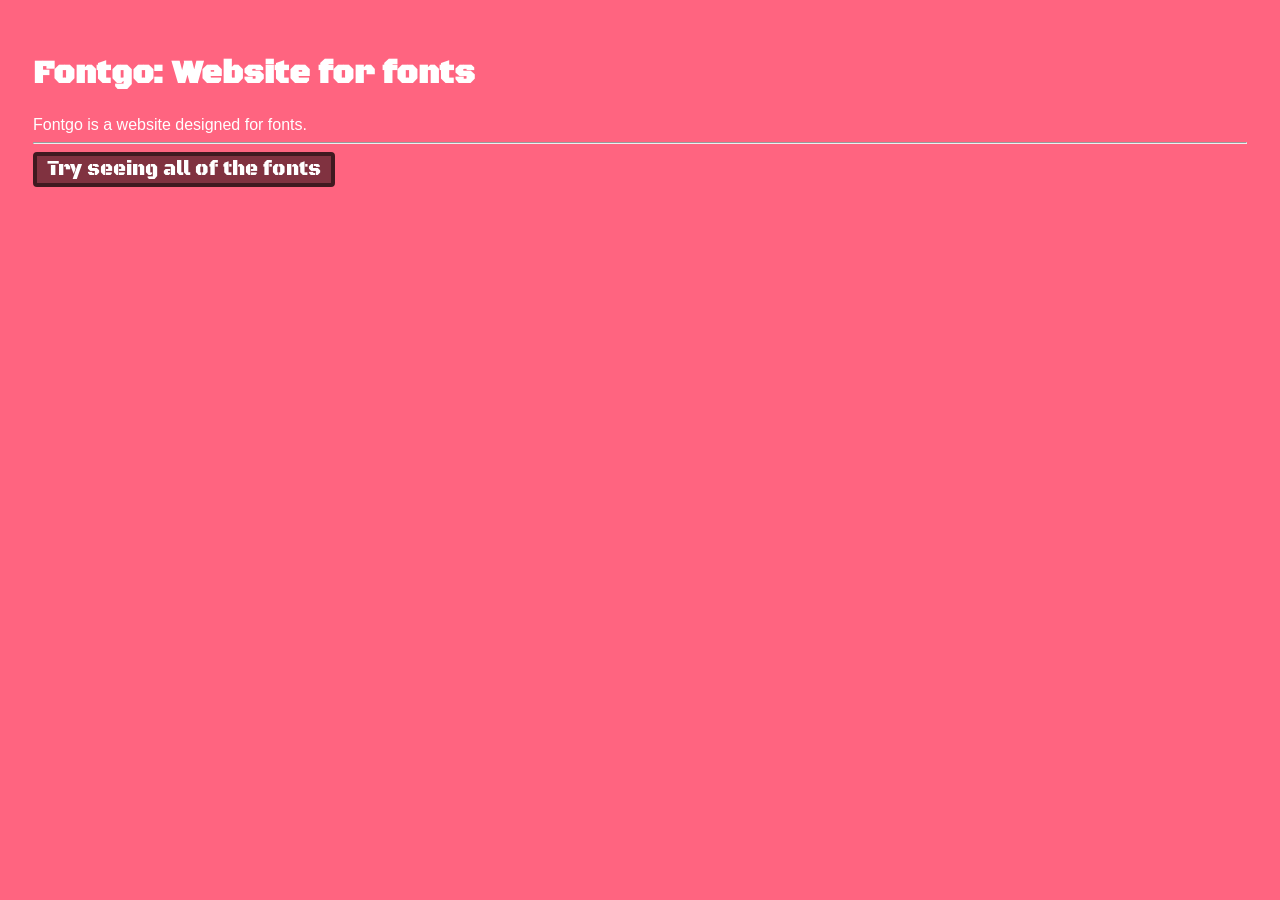
<file: index.html>
<!DOCTYPE HTML>
<html>
    <head>
        <title>Fontgo: Website for fonts</title>
        <link rel="stylesheet" href="https://ahmedac1.github.io/fontgo/v1/fonts/css/Black+Ops+One.css">
        <style>
            body {
                font-family: "Black Ops One", sans-serif;
                background-color: rgb(255, 100, 128);
                color: #fff;
                padding: 25px;
                font-weight: bold;
            }
            .desc {
                font-family: sans-serif;
                font-weight: normal;
            }
            button {
                background-color: rgb(128, 50, 64);
                border: 4px solid rgb(64, 25, 32);
                border-radius: 4px;
                color: #fff;
                font-size: 20px;
                padding-right: 10px;
                padding-left: 10px;
                font-family: "Black Ops One", sans-serif;
                font-weight: normal;
            }
            a {
                color: #fff;
                text-decoration: none;
            }
        </style>
    </head>
    <body>
        <h1>Fontgo: Website for fonts</h1>
        <div class="desc">Fontgo is a website designed for fonts.</div>
        <hr>
        <button><a href="two.html">Try seeing all of the fonts</a></button>
    </body>
</html>
</file>
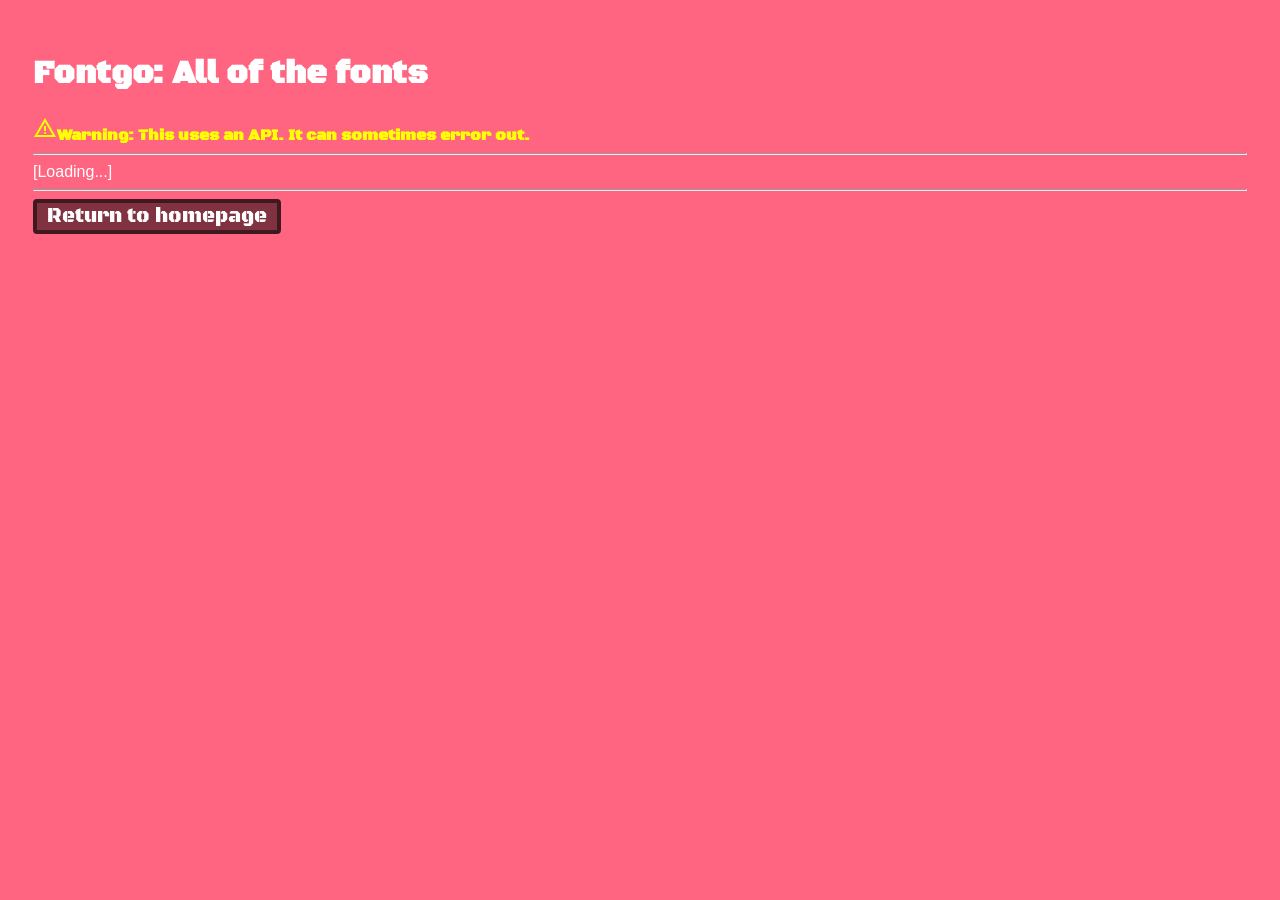
<file: two.html>
<!DOCTYPE HTML>
<html>  
    <head>  
        <title>Fontgo: Website for fonts</title>  
        <link rel="stylesheet" href="https://fonts.googleapis.com/css2?family=Material+Symbols+Outlined">  
        <link rel="stylesheet" href="https://ahmedac1.github.io/fontgo/v1/fonts/css/Black+Ops+One.css">  
        <style>  
            body {  
                font-family: "Black Ops One", sans-serif;  
                background-color: rgb(255, 100, 128);  
                color: #fff;  
                padding: 25px;  
                font-weight: bold;  
            }  
            .desc {  
                font-family: sans-serif;  
                font-weight: normal;  
            }  
            button {  
                background-color: rgb(128, 50, 64);  
                border: 4px solid rgb(64, 25, 32);  
                border-radius: 4px;  
                color: #fff;  
                font-size: 20px;  
                padding-right: 10px;  
                padding-left: 10px;  
                font-family: "Black Ops One", sans-serif;  
                font-weight: normal;  
            }  
            a {  
                color: #fff;  
                text-decoration: none;  
            }  
            .warning {  
                color: #ffff00;  
                font-weight: bold;  
            }  
        </style>  
    </head>  
    <body>  
        <script src="https://ahmedac1.github.io/fontgo/jstools/jstools.js"></script>  
        <h1>Fontgo: All of the fonts</h1>  
        <div class="warning"><span class="material-symbols-outlined">warning</span>Warning: This uses an API. It can sometimes error out.</div>  
        <hr>  
        <div class="desc" id="l">[Loading...]</div>  
        <script type="module">  
            const div = document.getElementById("l");  const all = await getAllFonts();  
            div.textContent = all.join(", ").replaceAll(".ttf", "").replaceAll("+", " ");  
    </script>  
    <hr>  
    <button><a href="index.html">Return to homepage</a></button>  
</body>

</html>
</file>
